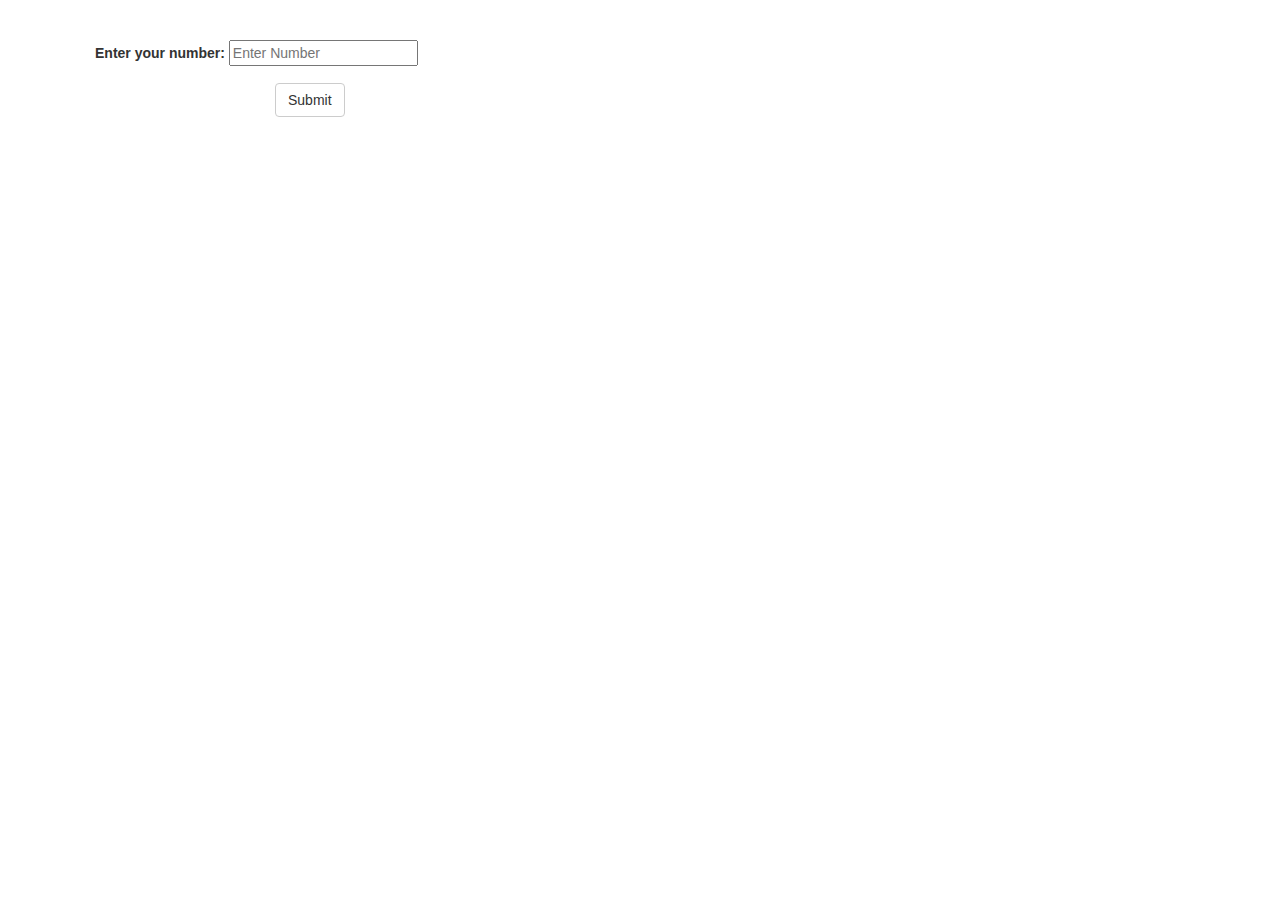
<file: 4-cu tapsiriq/index.html>
<!DOCTYPE html>
<html lang="en">

<head>
    <meta charset="UTF-8">
    <meta name="viewport" content="width=device-width, initial-scale=1.0">
    <meta http-equiv="X-UA-Compatible" content="ie=edge">
    <link rel="stylesheet" href="https://maxcdn.bootstrapcdn.com/bootstrap/3.3.7/css/bootstrap.min.css">
    <link rel="stylesheet" href="style.css">
    <title>Rashad</title>
</head>

<body>
    <div class="container">
        <div class="form-group">
            <label for="exampleInputName2">Enter your number: </label>
            <input type="number" id="a" placeholder="Enter Number">
        </div>
        <button type="submit" class="btn btn-default">Submit</button>
        <p id="b"></p>
    </div>
    <script src="main.js"></script>
</body>

</html>
</file>
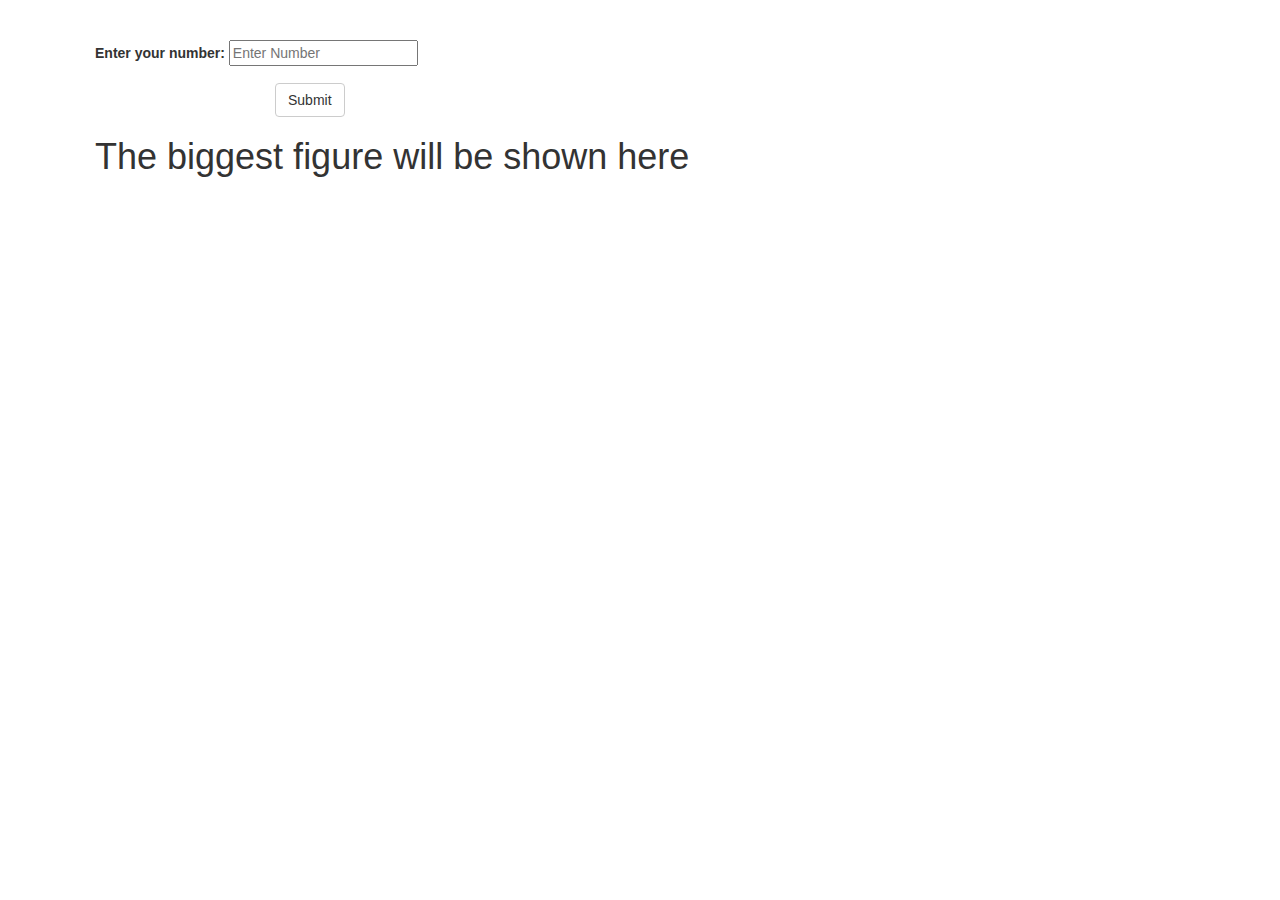
<file: 5-ci tapsiriq/index.html>
<!DOCTYPE html>
<html lang="en">

<head>
    <meta charset="UTF-8">
    <meta name="viewport" content="width=device-width, initial-scale=1.0">
    <meta http-equiv="X-UA-Compatible" content="ie=edge">
    <link rel="stylesheet" href="https://maxcdn.bootstrapcdn.com/bootstrap/3.3.7/css/bootstrap.min.css">
    <link rel="stylesheet" href="style.css">
    <title>Rashad</title>
</head>

<body>
    <div class="container">
        <div class="form-group">
            <label for="">Enter your number: </label>
            <input type="number" id="a" placeholder="Enter Number">
        </div>
        <button type="submit" class="btn btn-default">Submit</button>
        <h1 id="b">The biggest figure will be shown here</h1>
    </div>
    <script src="main.js"></script>
</body>

</html>
</file>
<file: 4-cu tapsiriq/style.css>
.container{
    margin-top:40px;
    margin-left:80px;
}
.btn-default{
    margin-left:180px;
}
</file>
<file: 5-ci tapsiriq/style.css>
.container{
    margin-top:40px;
    margin-left:80px;
}
.btn-default{
    margin-left:180px;
}
</file>
